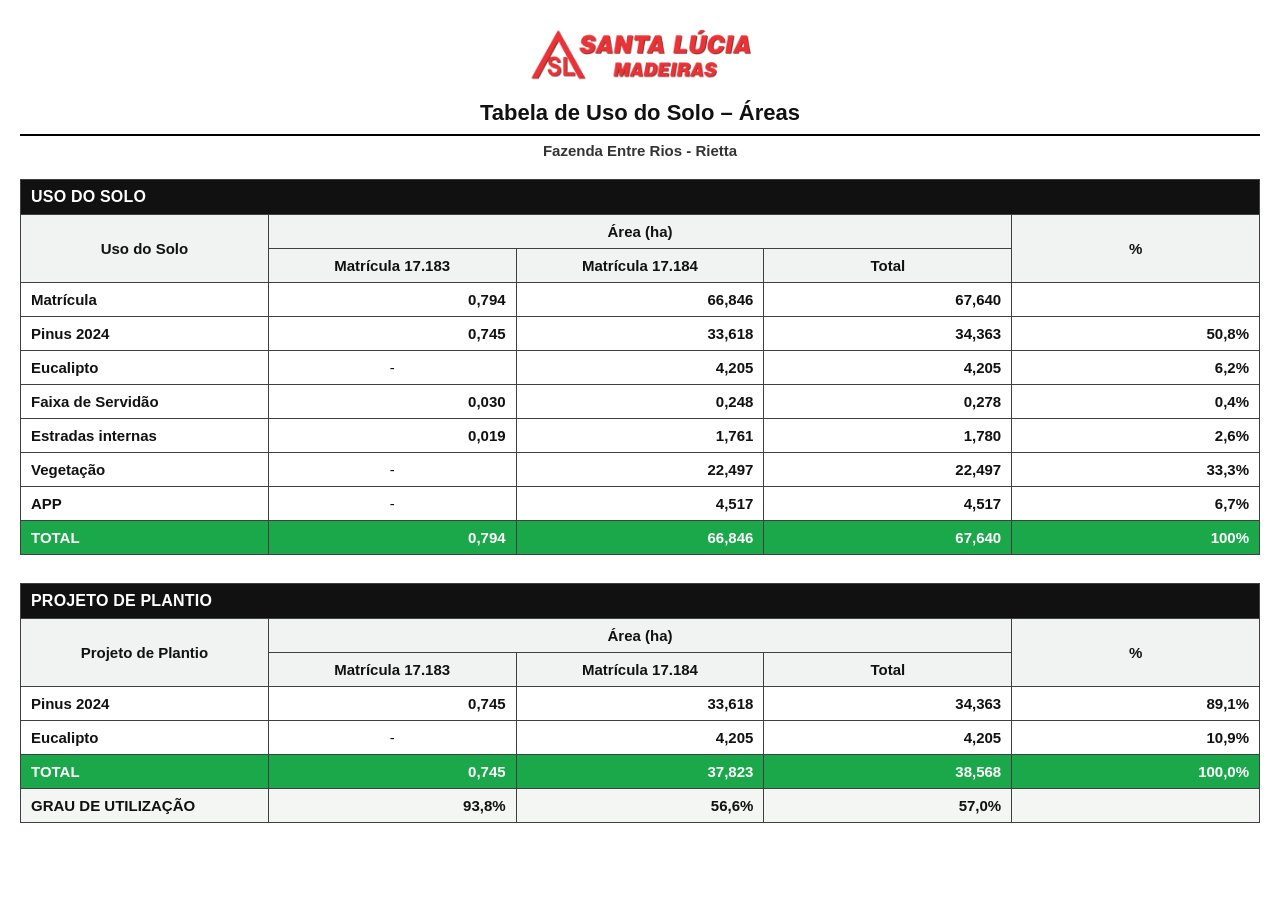
<file: fazenda_entre_rios_rietta/uso_do_solo_do_entre_rios_rietta.html>
<!DOCTYPE html>
<html lang="pt-BR">
<head>
  <meta charset="UTF-8">
  <title>Fazenda Entre Rios - Rietta – Tabela de Uso do Solo</title>
  <meta name="viewport" content="width=device-width, initial-scale=1.0">
  <style>
    :root{
      --border:#3f3f3f;
      --head:#f1f3f2;
      --green:#1aa84b;
    }
    body{
      margin:0;
      padding:20px;
      font-family: Arial, Helvetica, sans-serif;
      background:#ffffff;
      color:#111;
    }
    .header{
      display:flex;
      flex-direction:column;
      align-items:center;
      gap:10px;
      margin-bottom:20px;
    }
    .header img{
      max-height:70px;
      width:auto;
    }
    .title{
      font-size:22px;
      font-weight:800;
      text-align:center;
      border-bottom:2px solid #000;
      padding-bottom:8px;
      width:100%;
    }
    .subtitle{
      font-size:15px;
      font-weight:700;
      text-align:center;
      color:#333;
      margin-top:-4px;
    }
    .table-wrapper{
      width:100%;
      overflow-x:auto;
      margin:18px 0 28px;
      -webkit-overflow-scrolling: touch;
    }
    table{
      width:100%;
      border-collapse:collapse;
      table-layout:fixed;
      font-size:15px;
      min-width:720px;
    }
    th, td{
      border:1px solid var(--border);
      padding:8px 10px;
      vertical-align:middle;
    }
    th{
      background:var(--head);
      font-weight:800;
      text-align:center;
    }
    .section-title th{
      background:#111;
      color:#fff;
      text-align:left;
      font-size:16px;
      letter-spacing:.2px;
    }
    td.desc{
      text-align:left;
      font-weight:700;
    }
    td.num{
      text-align:right;
      font-weight:600;
      white-space:nowrap;
    }
    td.center{
      text-align:center;
    }
    .total-row td{
      font-weight:800;
      background:#f3f6f3;
    }
    .grand-total td{
      background:var(--green);
      color:#fff;
      font-weight:900;
    }
    @media (max-width: 768px){
      body{ padding:12px; }
      .title{ font-size:20px; }
      .subtitle{ font-size:14px; }
      .header img{ max-height:60px; }
      table{ font-size:14px; min-width:680px; }
      th, td{ padding:7px 8px; }
    }
  </style>
</head>
<body>
  <div class="header">
    <img src="images/logo-site-final-2.png" alt="Santa Lúcia Madeiras">
    <div class="title">Tabela de Uso do Solo – Áreas</div>
    <div class="subtitle">Fazenda Entre Rios - Rietta</div>
  </div>

  <div class="table-wrapper">
    <table>
      <thead>
        <tr class="section-title"><th colspan="5">USO DO SOLO</th></tr>
        <tr>
          <th rowspan="2" style="width:32%;">Uso do Solo</th>
          <th colspan="3">Área (ha)</th>
          <th rowspan="2" style="width:12%;">%</th>
        </tr>
        <tr>
          <th>Matrícula 17.183</th><th>Matrícula 17.184</th><th>Total</th>
        </tr>
      </thead>
      <tbody>
        <tr><td class="desc">Matrícula</td><td class="num">0,794</td><td class="num">66,846</td><td class="num">67,640</td><td class="center"></td></tr>
        <tr><td class="desc">Pinus 2024</td><td class="num">0,745</td><td class="num">33,618</td><td class="num">34,363</td><td class="num">50,8%</td></tr>
        <tr><td class="desc">Eucalipto</td><td class="center">-</td><td class="num">4,205</td><td class="num">4,205</td><td class="num">6,2%</td></tr>
        <tr><td class="desc">Faixa de Servidão</td><td class="num">0,030</td><td class="num">0,248</td><td class="num">0,278</td><td class="num">0,4%</td></tr>
        <tr><td class="desc">Estradas internas</td><td class="num">0,019</td><td class="num">1,761</td><td class="num">1,780</td><td class="num">2,6%</td></tr>
        <tr><td class="desc">Vegetação</td><td class="center">-</td><td class="num">22,497</td><td class="num">22,497</td><td class="num">33,3%</td></tr>
        <tr><td class="desc">APP</td><td class="center">-</td><td class="num">4,517</td><td class="num">4,517</td><td class="num">6,7%</td></tr>
        <tr class="grand-total"><td class="desc">TOTAL</td><td class="num">0,794</td><td class="num">66,846</td><td class="num">67,640</td><td class="num">100%</td></tr>
      </tbody>
    </table>
  </div>

  <div class="table-wrapper">
    <table>
      <thead>
        <tr class="section-title"><th colspan="5">PROJETO DE PLANTIO</th></tr>
        <tr>
          <th rowspan="2" style="width:32%;">Projeto de Plantio</th>
          <th colspan="3">Área (ha)</th>
          <th rowspan="2" style="width:12%;">%</th>
        </tr>
        <tr>
          <th>Matrícula 17.183</th><th>Matrícula 17.184</th><th>Total</th>
        </tr>
      </thead>
      <tbody>
        <tr><td class="desc">Pinus 2024</td><td class="num">0,745</td><td class="num">33,618</td><td class="num">34,363</td><td class="num">89,1%</td></tr>
        <tr><td class="desc">Eucalipto</td><td class="center">-</td><td class="num">4,205</td><td class="num">4,205</td><td class="num">10,9%</td></tr>
        <tr class="grand-total"><td class="desc">TOTAL</td><td class="num">0,745</td><td class="num">37,823</td><td class="num">38,568</td><td class="num">100,0%</td></tr>
        <tr class="total-row"><td class="desc">GRAU DE UTILIZAÇÃO</td><td class="num">93,8%</td><td class="num">56,6%</td><td class="num">57,0%</td><td class="center"></td></tr>
      </tbody>
    </table>
  </div>
</body>
</html>
</file>
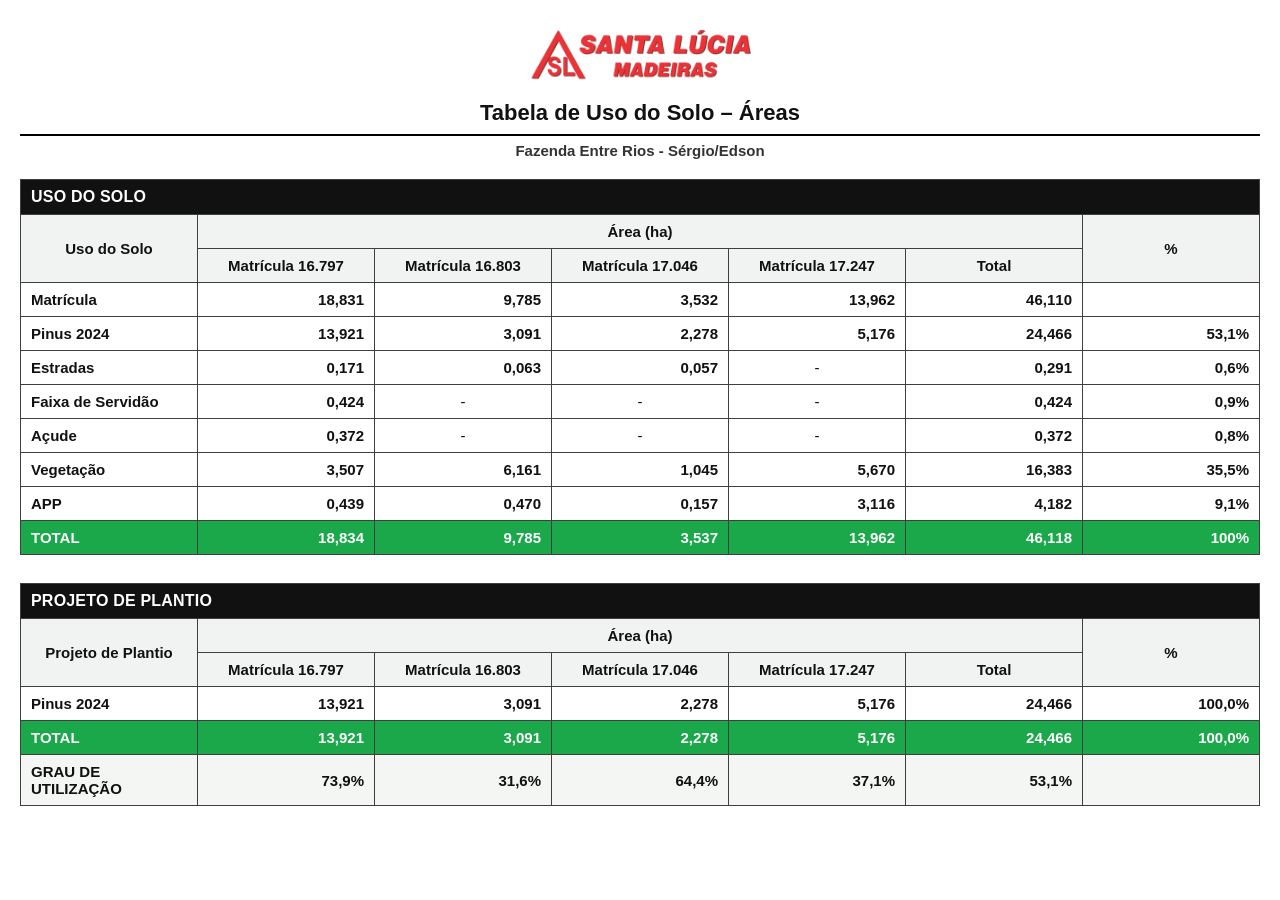
<file: fazenda_entre_rios_sergio/uso_do_solo_do_entre_rios_sergio.html>
<!DOCTYPE html>
<html lang="pt-BR">
<head>
  <meta charset="UTF-8">
  <title>Fazenda Entre Rios - Sérgio/Edson – Tabela de Uso do Solo</title>
  <meta name="viewport" content="width=device-width, initial-scale=1.0">
  <style>
    :root{
      --border:#3f3f3f;
      --head:#f1f3f2;
      --green:#1aa84b;
    }
    body{
      margin:0;
      padding:20px;
      font-family: Arial, Helvetica, sans-serif;
      background:#ffffff;
      color:#111;
    }
    .header{
      display:flex;
      flex-direction:column;
      align-items:center;
      gap:10px;
      margin-bottom:20px;
    }
    .header img{
      max-height:70px;
      width:auto;
    }
    .title{
      font-size:22px;
      font-weight:800;
      text-align:center;
      border-bottom:2px solid #000;
      padding-bottom:8px;
      width:100%;
    }
    .subtitle{
      font-size:15px;
      font-weight:700;
      text-align:center;
      color:#333;
      margin-top:-4px;
    }
    .table-wrapper{
      width:100%;
      overflow-x:auto;
      margin:18px 0 28px;
      -webkit-overflow-scrolling: touch;
    }
    table{
      width:100%;
      border-collapse:collapse;
      table-layout:fixed;
      font-size:15px;
      min-width:720px;
    }
    th, td{
      border:1px solid var(--border);
      padding:8px 10px;
      vertical-align:middle;
    }
    th{
      background:var(--head);
      font-weight:800;
      text-align:center;
    }
    .section-title th{
      background:#111;
      color:#fff;
      text-align:left;
      font-size:16px;
      letter-spacing:.2px;
    }
    td.desc{
      text-align:left;
      font-weight:700;
    }
    td.num{
      text-align:right;
      font-weight:600;
      white-space:nowrap;
    }
    td.center{
      text-align:center;
    }
    .total-row td{
      font-weight:800;
      background:#f3f6f3;
    }
    .grand-total td{
      background:var(--green);
      color:#fff;
      font-weight:900;
    }
    @media (max-width: 768px){
      body{ padding:12px; }
      .title{ font-size:20px; }
      .subtitle{ font-size:14px; }
      .header img{ max-height:60px; }
      table{ font-size:14px; min-width:680px; }
      th, td{ padding:7px 8px; }
    }
  </style>
</head>
<body>
  <div class="header">
    <img src="images/logo-site-final-2.png" alt="Santa Lúcia Madeiras">
    <div class="title">Tabela de Uso do Solo – Áreas</div>
    <div class="subtitle">Fazenda Entre Rios - Sérgio/Edson</div>
  </div>

  <div class="table-wrapper">
    <table>
      <thead>
        <tr class="section-title"><th colspan="7">USO DO SOLO</th></tr>
        <tr>
          <th rowspan="2" style="width:28%;">Uso do Solo</th>
          <th colspan="5">Área (ha)</th>
          <th rowspan="2" style="width:10%;">%</th>
        </tr>
        <tr>
          <th>Matrícula 16.797</th><th>Matrícula 16.803</th><th>Matrícula 17.046</th><th>Matrícula 17.247</th><th>Total</th>
        </tr>
      </thead>
      <tbody>
        <tr><td class="desc">Matrícula</td><td class="num">18,831</td><td class="num">9,785</td><td class="num">3,532</td><td class="num">13,962</td><td class="num">46,110</td><td class="center"></td></tr>
        <tr><td class="desc">Pinus 2024</td><td class="num">13,921</td><td class="num">3,091</td><td class="num">2,278</td><td class="num">5,176</td><td class="num">24,466</td><td class="num">53,1%</td></tr>
        <tr><td class="desc">Estradas</td><td class="num">0,171</td><td class="num">0,063</td><td class="num">0,057</td><td class="center">-</td><td class="num">0,291</td><td class="num">0,6%</td></tr>
        <tr><td class="desc">Faixa de Servidão</td><td class="num">0,424</td><td class="center">-</td><td class="center">-</td><td class="center">-</td><td class="num">0,424</td><td class="num">0,9%</td></tr>
        <tr><td class="desc">Açude</td><td class="num">0,372</td><td class="center">-</td><td class="center">-</td><td class="center">-</td><td class="num">0,372</td><td class="num">0,8%</td></tr>
        <tr><td class="desc">Vegetação</td><td class="num">3,507</td><td class="num">6,161</td><td class="num">1,045</td><td class="num">5,670</td><td class="num">16,383</td><td class="num">35,5%</td></tr>
        <tr><td class="desc">APP</td><td class="num">0,439</td><td class="num">0,470</td><td class="num">0,157</td><td class="num">3,116</td><td class="num">4,182</td><td class="num">9,1%</td></tr>
        <tr class="grand-total"><td class="desc">TOTAL</td><td class="num">18,834</td><td class="num">9,785</td><td class="num">3,537</td><td class="num">13,962</td><td class="num">46,118</td><td class="num">100%</td></tr>
      </tbody>
    </table>
  </div>

  <div class="table-wrapper">
    <table>
      <thead>
        <tr class="section-title"><th colspan="7">PROJETO DE PLANTIO</th></tr>
        <tr>
          <th rowspan="2" style="width:28%;">Projeto de Plantio</th>
          <th colspan="5">Área (ha)</th>
          <th rowspan="2" style="width:10%;">%</th>
        </tr>
        <tr>
          <th>Matrícula 16.797</th><th>Matrícula 16.803</th><th>Matrícula 17.046</th><th>Matrícula 17.247</th><th>Total</th>
        </tr>
      </thead>
      <tbody>
        <tr><td class="desc">Pinus 2024</td><td class="num">13,921</td><td class="num">3,091</td><td class="num">2,278</td><td class="num">5,176</td><td class="num">24,466</td><td class="num">100,0%</td></tr>
        <tr class="grand-total"><td class="desc">TOTAL</td><td class="num">13,921</td><td class="num">3,091</td><td class="num">2,278</td><td class="num">5,176</td><td class="num">24,466</td><td class="num">100,0%</td></tr>
        <tr class="total-row"><td class="desc">GRAU DE UTILIZAÇÃO</td><td class="num">73,9%</td><td class="num">31,6%</td><td class="num">64,4%</td><td class="num">37,1%</td><td class="num">53,1%</td><td class="center"></td></tr>
      </tbody>
    </table>
  </div>
</body>
</html>
</file>
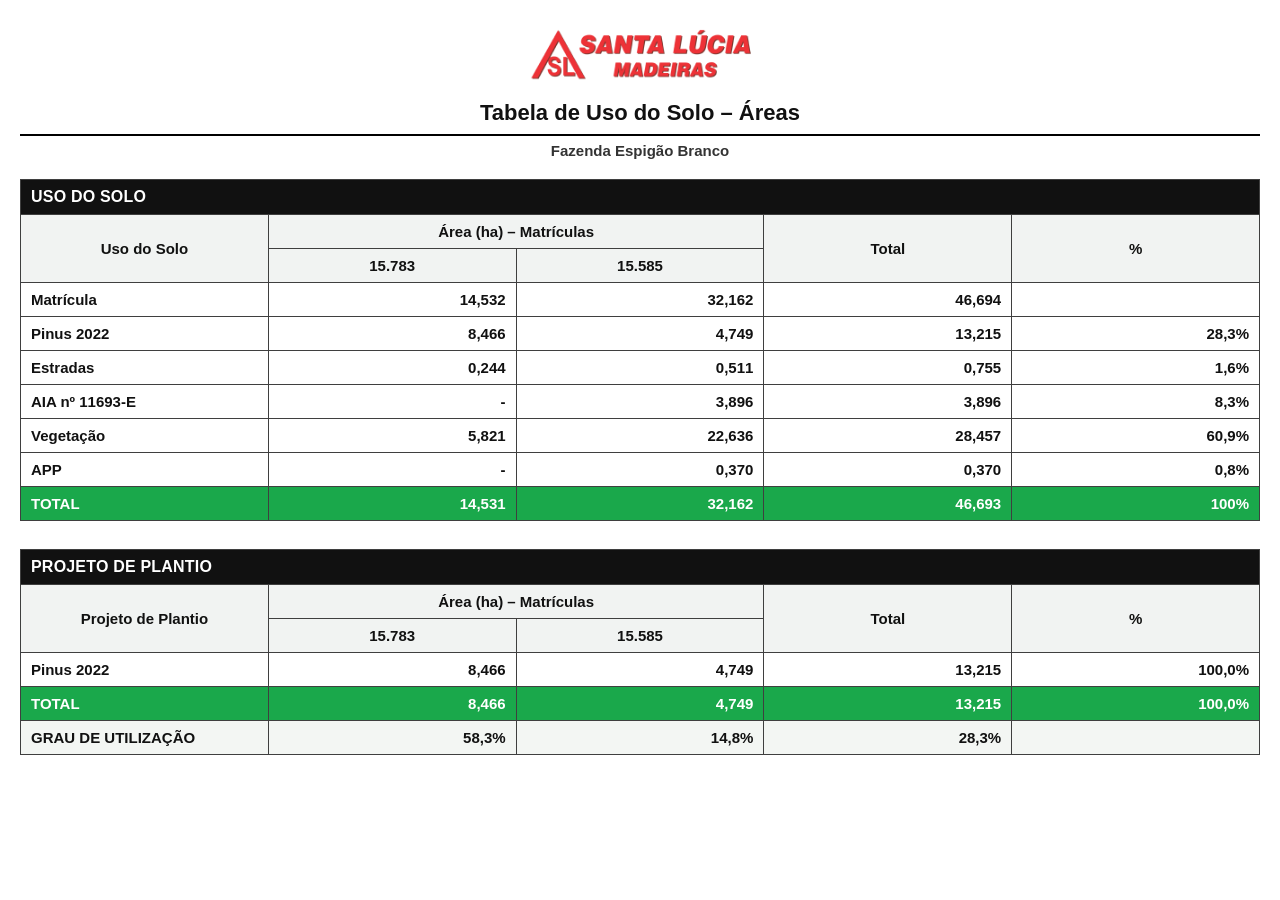
<file: fazenda_espigao_branco/uso_do_solo_espigao_branco.html>
<!DOCTYPE html>
<html lang="pt-BR">
<head>
  <meta charset="UTF-8">
  <title>Fazenda Espigão Branco – Tabela de Uso do Solo</title>
  <meta name="viewport" content="width=device-width, initial-scale=1.0">
  <style>
    :root{--border:#3f3f3f;--head:#f1f3f2;--green:#1aa84b;}
    body{margin:0;padding:20px;font-family:Arial,Helvetica,sans-serif;background:#fff;color:#111;}
    .header{display:flex;flex-direction:column;align-items:center;gap:10px;margin-bottom:20px;}
    .header img{max-height:70px;width:auto;}
    .title{font-size:22px;font-weight:800;text-align:center;border-bottom:2px solid #000;padding-bottom:8px;width:100%;}
    .subtitle{font-size:15px;font-weight:700;text-align:center;color:#333;margin-top:-4px;}
    .table-wrapper{width:100%;overflow-x:auto;margin:18px 0 28px;-webkit-overflow-scrolling:touch;}
    table{width:100%;border-collapse:collapse;table-layout:fixed;font-size:15px;min-width:760px;}
    th,td{border:1px solid var(--border);padding:8px 10px;vertical-align:middle;}
    th{background:var(--head);font-weight:800;text-align:center;}
    .section-title th{background:#111;color:#fff;text-align:left;font-size:16px;letter-spacing:.2px;}
    td.desc{text-align:left;font-weight:700;}
    td.num{text-align:right;font-weight:600;white-space:nowrap;}
    td.center{text-align:center;}
    .total-row td{font-weight:800;background:#f3f6f3;}
    .grand-total td{background:var(--green);color:#fff;font-weight:900;}
    @media(max-width:768px){body{padding:12px}.title{font-size:20px}.subtitle{font-size:14px}.header img{max-height:60px}table{font-size:14px;min-width:720px}th,td{padding:7px 8px}}
  </style>
</head>
<body>
  <div class="header">
    <img src="images/logo-site-final-2.png" alt="Santa Lúcia Madeiras">
    <div class="title">Tabela de Uso do Solo – Áreas</div>
    <div class="subtitle">Fazenda Espigão Branco</div>
  </div>

  <div class="table-wrapper">
    <table>
      <thead>
        <tr class="section-title"><th colspan="5">USO DO SOLO</th></tr>
        <tr>
          <th rowspan="2" style="width:38%;">Uso do Solo</th>
          <th colspan="2">Área (ha) – Matrículas</th>
          <th rowspan="2" style="width:17%;">Total</th>
          <th rowspan="2" style="width:12%;">%</th>
        </tr>
        <tr><th style="width:16%;">15.783</th><th style="width:16%;">15.585</th></tr>
      </thead>
      <tbody>
        <tr><td class="desc">Matrícula</td><td class="num">14,532</td><td class="num">32,162</td><td class="num">46,694</td><td class="center"></td></tr>
        <tr><td class="desc">Pinus 2022</td><td class="num">8,466</td><td class="num">4,749</td><td class="num">13,215</td><td class="num">28,3%</td></tr>
        <tr><td class="desc">Estradas</td><td class="num">0,244</td><td class="num">0,511</td><td class="num">0,755</td><td class="num">1,6%</td></tr>
        <tr><td class="desc">AIA nº 11693-E</td><td class="num">-</td><td class="num">3,896</td><td class="num">3,896</td><td class="num">8,3%</td></tr>
        <tr><td class="desc">Vegetação</td><td class="num">5,821</td><td class="num">22,636</td><td class="num">28,457</td><td class="num">60,9%</td></tr>
        <tr><td class="desc">APP</td><td class="num">-</td><td class="num">0,370</td><td class="num">0,370</td><td class="num">0,8%</td></tr>
        <tr class="grand-total"><td class="desc">TOTAL</td><td class="num">14,531</td><td class="num">32,162</td><td class="num">46,693</td><td class="num">100%</td></tr>
      </tbody>
    </table>
  </div>

  <div class="table-wrapper">
    <table>
      <thead>
        <tr class="section-title"><th colspan="5">PROJETO DE PLANTIO</th></tr>
        <tr>
          <th rowspan="2" style="width:38%;">Projeto de Plantio</th>
          <th colspan="2">Área (ha) – Matrículas</th>
          <th rowspan="2" style="width:17%;">Total</th>
          <th rowspan="2" style="width:12%;">%</th>
        </tr>
        <tr><th style="width:16%;">15.783</th><th style="width:16%;">15.585</th></tr>
      </thead>
      <tbody>
        <tr><td class="desc">Pinus 2022</td><td class="num">8,466</td><td class="num">4,749</td><td class="num">13,215</td><td class="num">100,0%</td></tr>
        <tr class="grand-total"><td class="desc">TOTAL</td><td class="num">8,466</td><td class="num">4,749</td><td class="num">13,215</td><td class="num">100,0%</td></tr>
        <tr class="total-row"><td class="desc">GRAU DE UTILIZAÇÃO</td><td class="num">58,3%</td><td class="num">14,8%</td><td class="num">28,3%</td><td class="center"></td></tr>
      </tbody>
    </table>
  </div>
</body>
</html>
</file>
